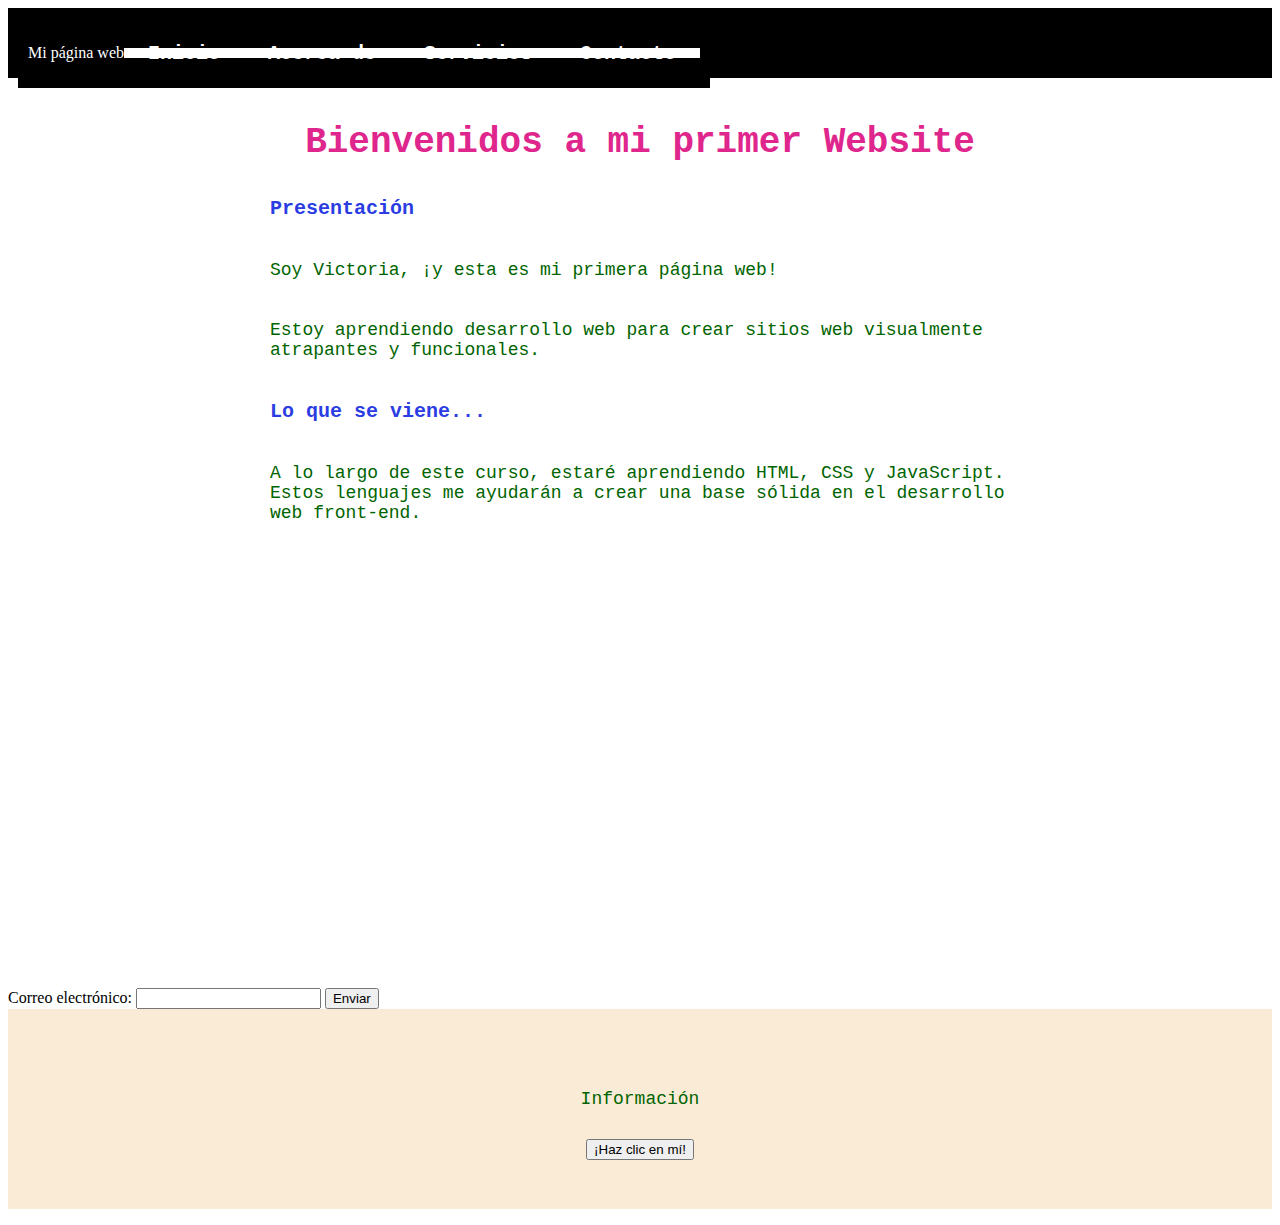
<file: index.html>
<!DOCTYPE html>
<html>
  
  <head>
    <link rel="stylesheet" href="CSS/styles.css" />
    <title>Mi Primer Website</title>
  </head>
  
  <body>
    <div class="container-nav">
      
      <header class="container-nav">
        <nav class="navbar" role="navigation">
          <a href="index.html" class="brand">Mi página web</a>
          <ul class="nav-links">
            <li><a href="index.html">Inicio</a></li>
            <li><a href="about.html">Acerca de</a></li>
            <li><a href="service.html">Servicios</a></li>
            <li><a href="contact.html">Contacto</a></li>
          </ul>
        </nav>
        <button class="button-menu-toggle">Menu</button>
      </header>

    </div>
    
    <main>
    <div class="container">
      <h1>Bienvenidos a mi primer Website</h1>
      
      <section>
        <h2>Presentación</h2>
        <p>Soy Victoria, ¡y esta es mi primera página web!</p>
        <p>Estoy aprendiendo desarrollo web para crear sitios web visualmente atrapantes y funcionales.</p>
      </section>

      <section>
        <h2>Lo que se viene...</h2>
        <p>
          A lo largo de este curso, estaré aprendiendo HTML, CSS y JavaScript. 
          Estos lenguajes me ayudarán a crear una base sólida en el desarrollo web front-end.
        </p>
      </section>

    </div>
    <div class="video-container">
      <iframe width="560" height="315" src="https://www.youtube.com/embed/qWcwFMAqpME" title="YouTube video player" frameborder="0" allow="accelerometer; autoplay; clipboard-write; encrypted-media; gyroscope; picture-in-picture; web-share" allowfullscreen></iframe>
    </div>
    <form id="myForm">
      <label for="email">Correo electrónico:</label>
      <input type="email" id="email" name="email" required>
      <button type="submit">Enviar</button>
    </form>
    </main>
    
    <footer>
      <p> Información </p>
      <button onClick="showAlert()" aria-label="Haz clic en mí">¡Haz clic en mí!</button>
    </footer>
  
    <script src="JS/script.js"></script>
  </body>
</html>
</file>
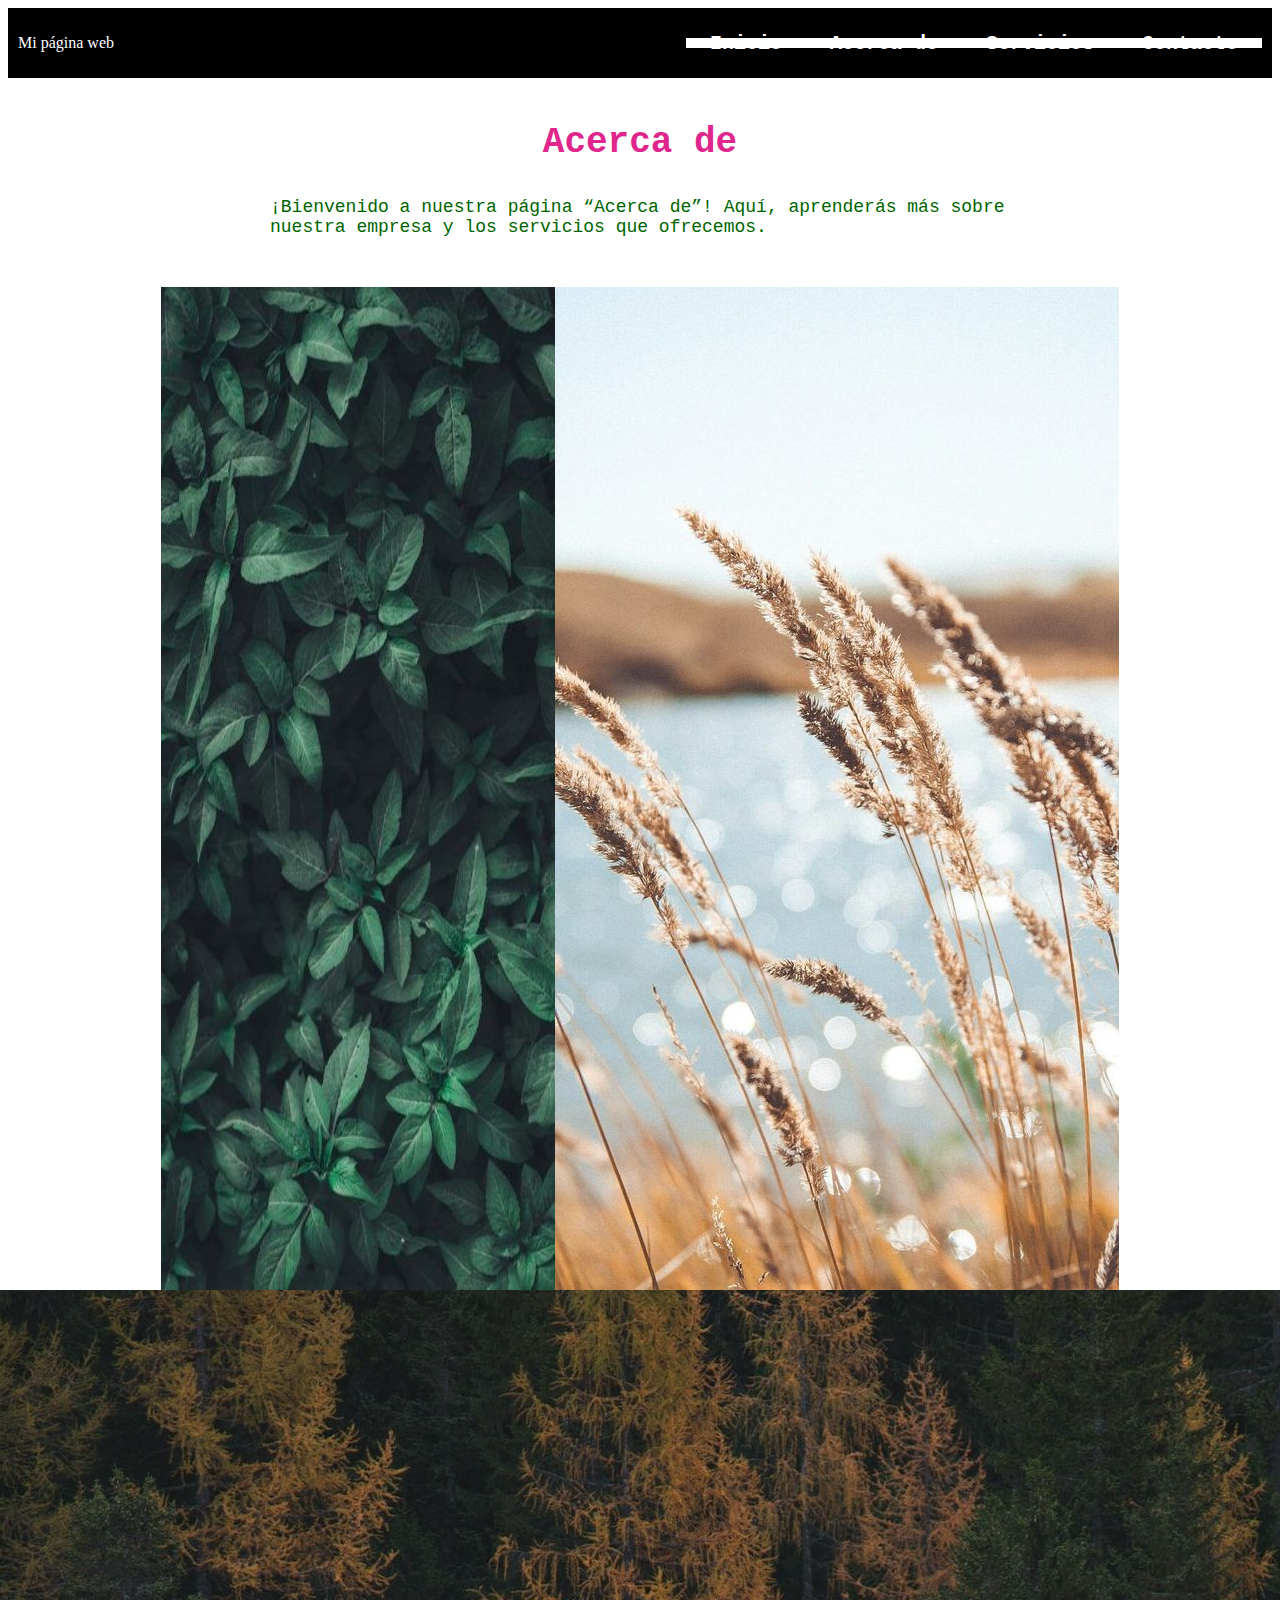
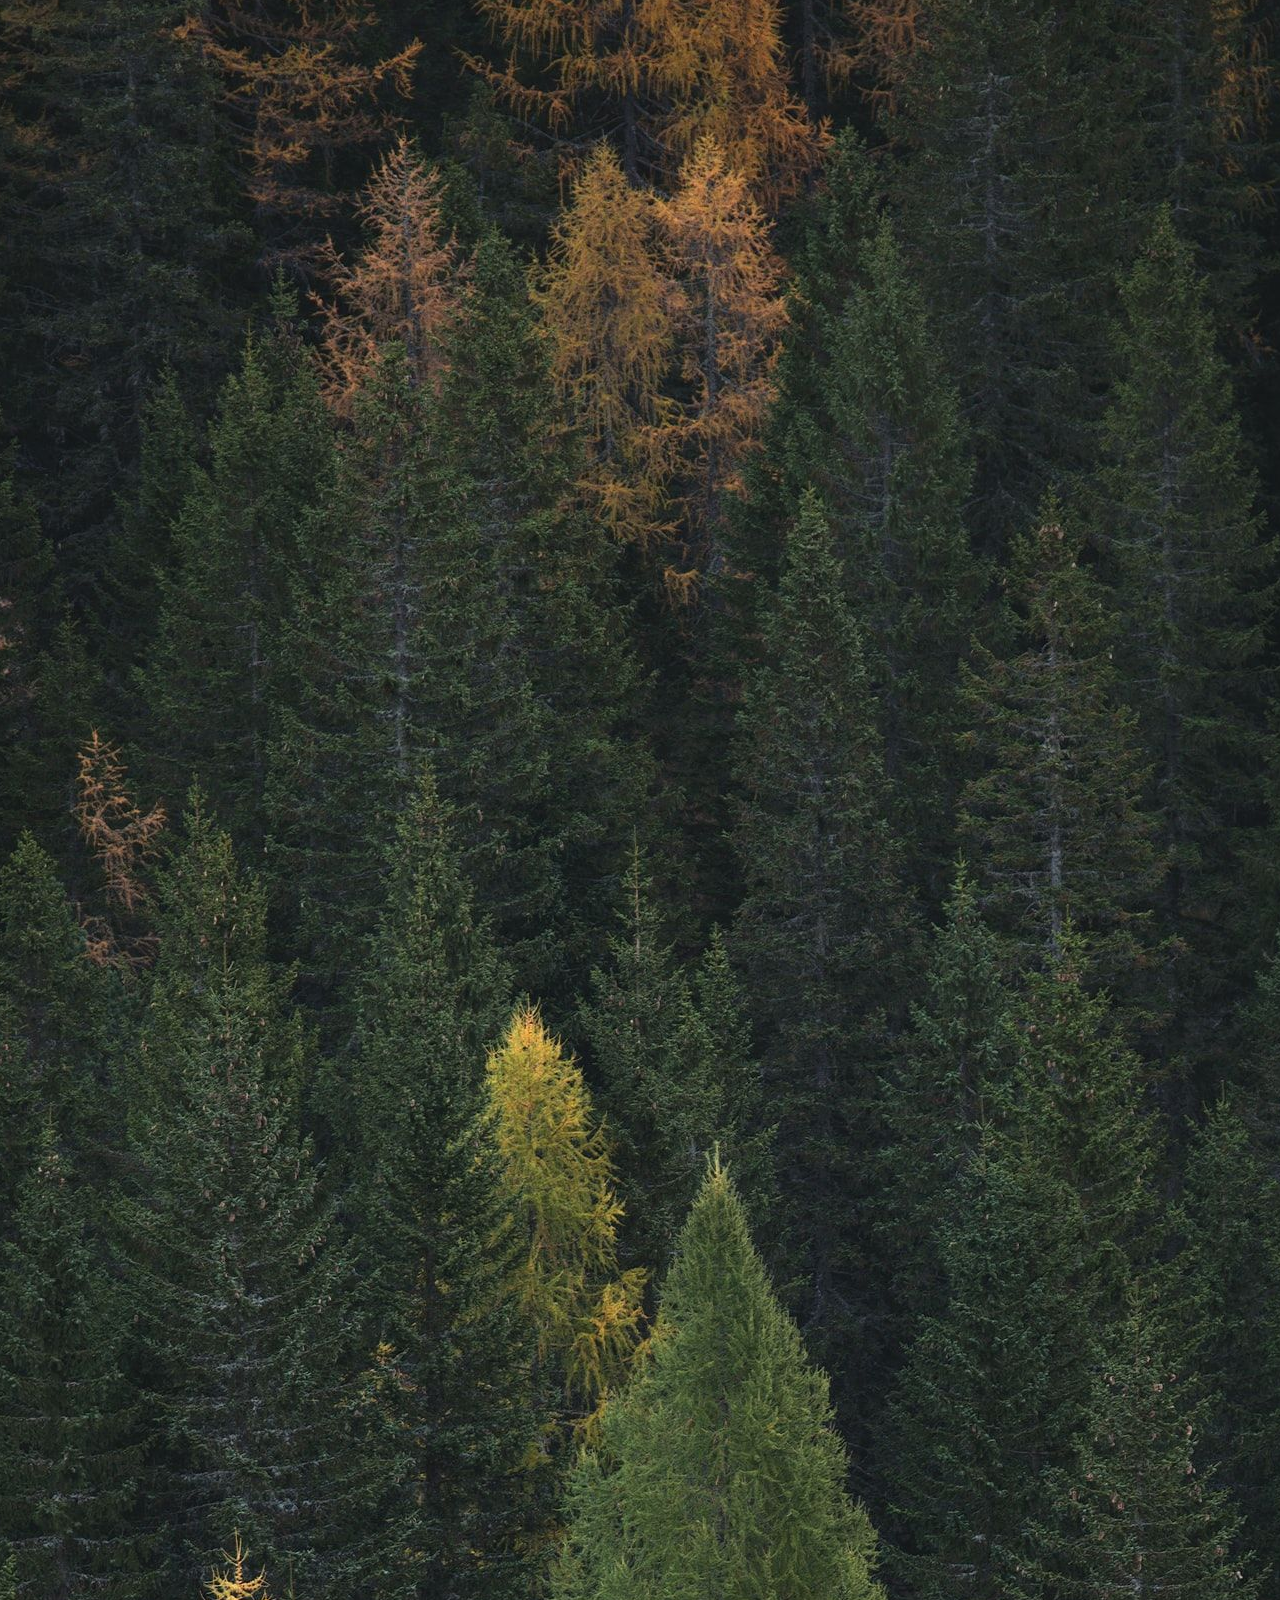
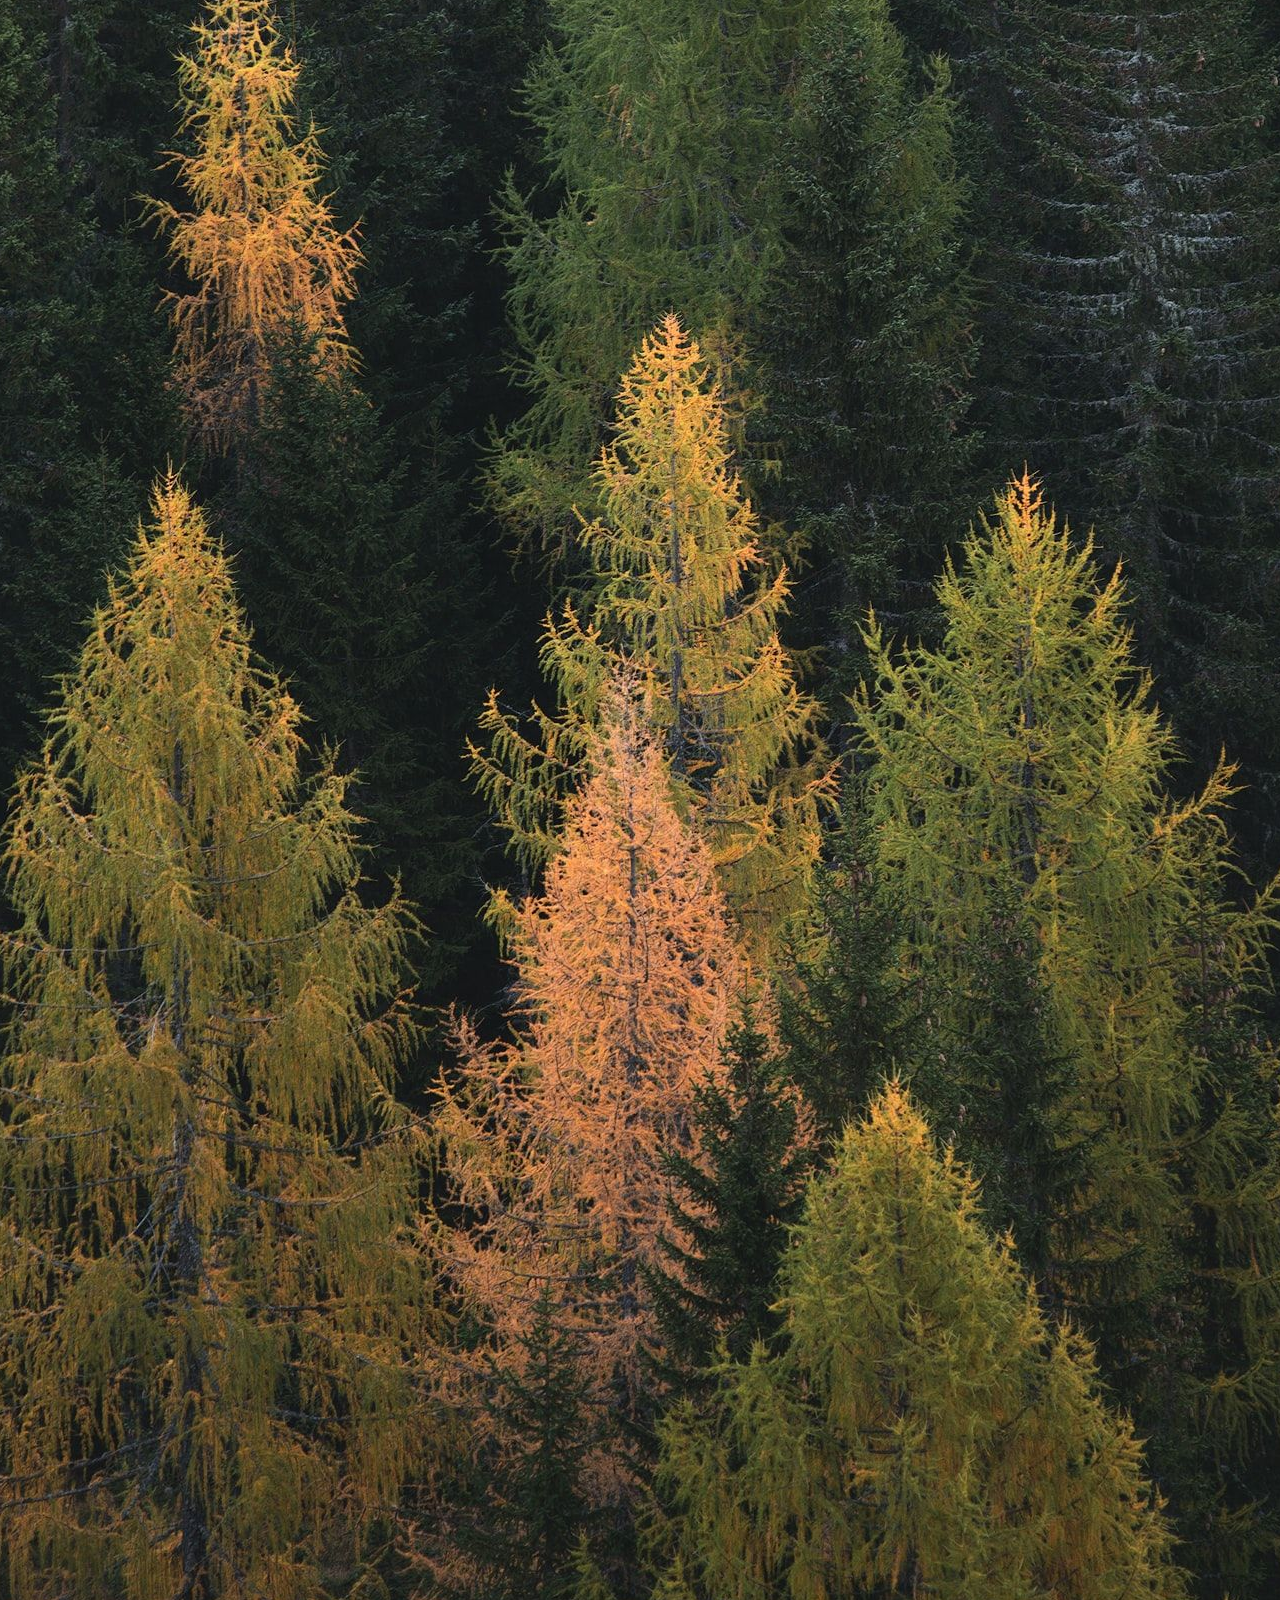
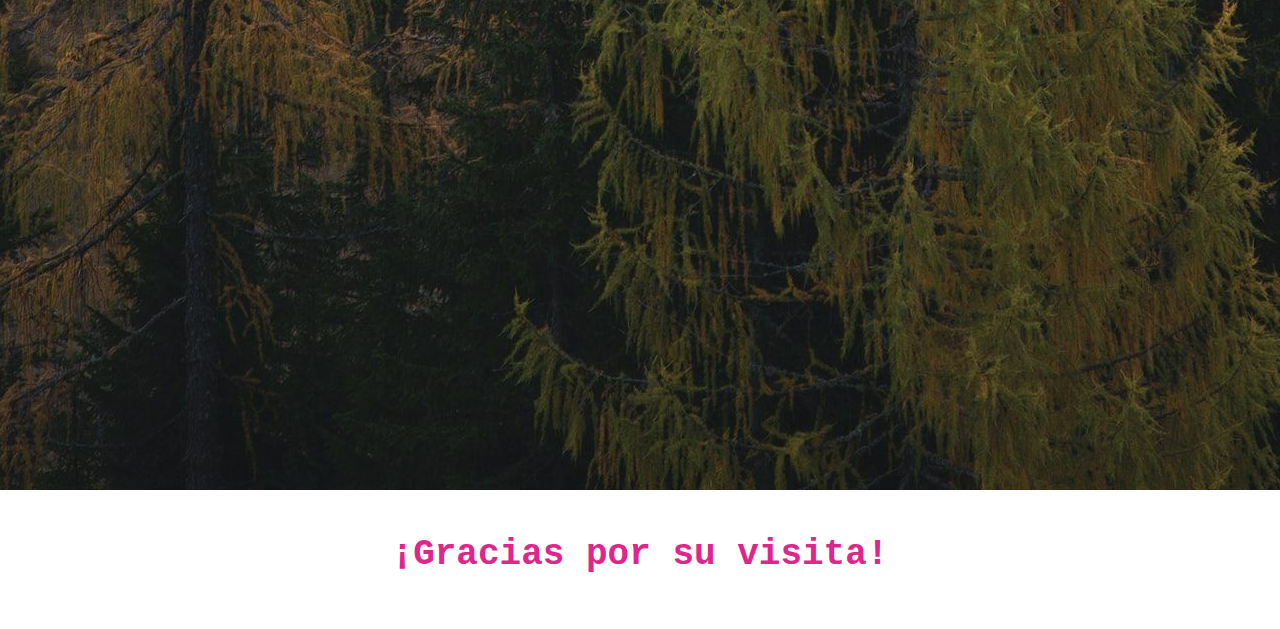
<file: about.html>
<!DOCTYPE html>
<html>
  <head>
    <link rel="stylesheet" href="CSS/styles.css" />
    <title>Mi Primer Website</title>
  </head>
  <body>
    <header class="container-nav">
      <nav class="navbar" role="navigation">
        <a href="index.html" class="brand">Mi página web</a>
        <ul class="nav-links">
          <li><a href="index.html">Inicio</a></li>
          <li><a href="about.html">Acerca de</a></li>
          <li><a href="service.html">Servicios</a></li>
          <li><a href="contact.html">Contacto</a></li>
        </ul>
      </nav>
      <button class="button-menu-toggle">Menu</button>
    </header>
    <div class="container">
        <h1>Acerca de</h1>
        <p>¡Bienvenido a nuestra página “Acerca de”! Aquí, aprenderás más 
        sobre nuestra empresa y los servicios que ofrecemos.</p>   
    </div>
    <div class="img-container">
        <img src="img/1.jpg" alt="1" />
        <img src="img/2.jpg" alt="2" />
        <img src="img/3.jpg" alt="3" />
    </div>
    
     <div class="container greeting">
        <h1>¡Gracias por su visita!</h1>
        
    </div>

    <script src="JS/script.js"></script>
  </body>
</html>
</file>
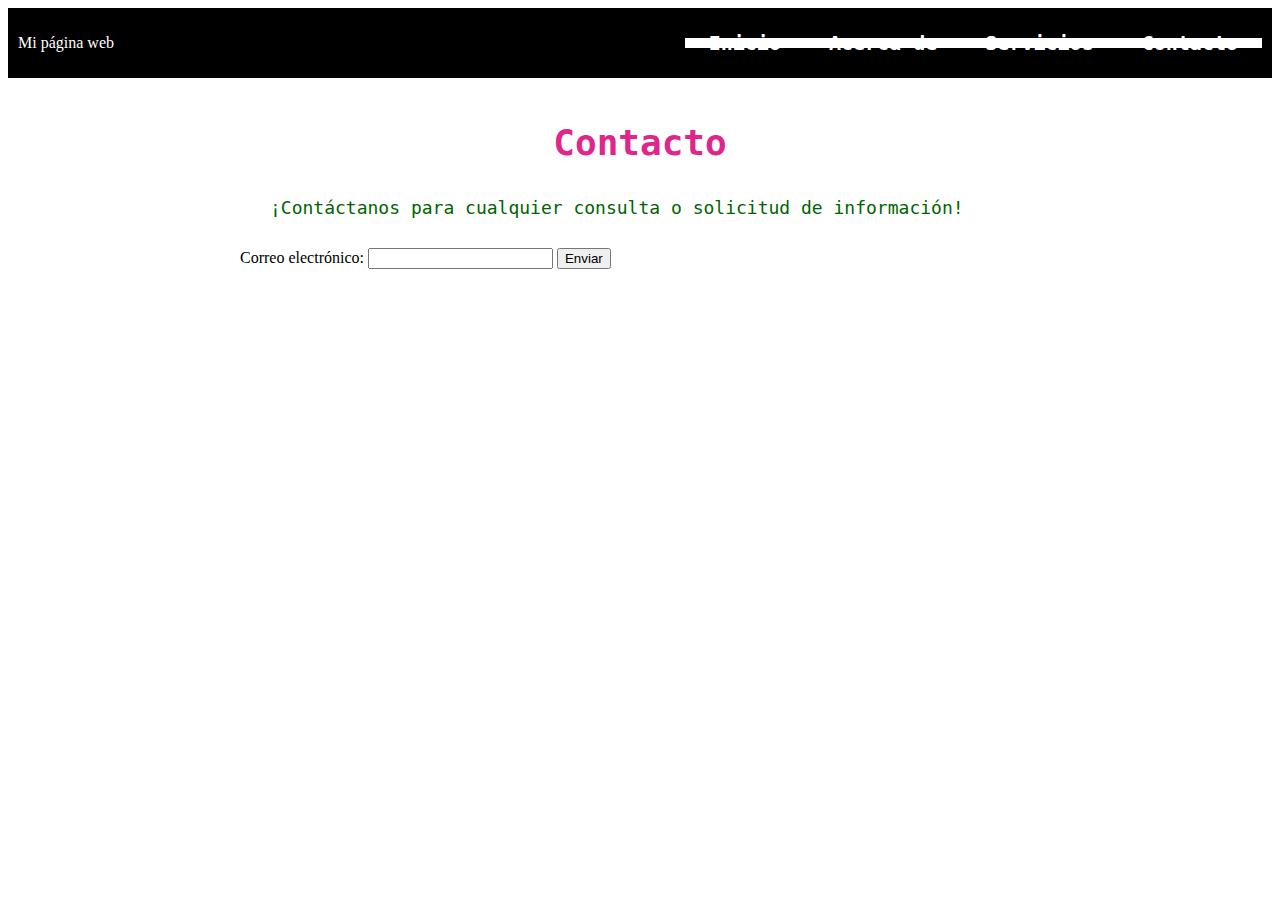
<file: contact.html>
<!DOCTYPE html>
<html>
  <head>
    <link rel="stylesheet" href="CSS/styles.css" />
    <title>Mi Primer Website</title>
  </head>
  <body>
    <header class="container-nav">
        <nav class="navbar" role="navigation">
            <a href="index.html" class="brand">Mi página web</a>
            <ul class="nav-links">
              <li><a href="index.html">Inicio</a></li>
              <li><a href="about.html">Acerca de</a></li>
              <li><a href="service.html">Servicios</a></li>
              <li><a href="contact.html">Contacto</a></li>
            </ul>
          </nav>
      <button class="button-menu-toggle">Menu</button>
        </header>
    <div class="container">
        <h1>Contacto</h1>
        <p>¡Contáctanos para cualquier consulta o solicitud de información!</p>
        <form id="myForm">
            <label for="email">Correo electrónico:</label>
            <input type="email" id="email" name="email" required>
            <button type="submit">Enviar</button>
        </form>
    </div>
    
    <script src="JS/script.js"></script>
  </body>
</html>
</file>
<file: CSS/styles.css>
body ul{
    background-color: #ffffff;
    font-family: monospace;
    font-weight: bold;
    font-size: 20px;
    padding: 0;
}

.container-nav {
  display: flex;
  padding: 10px;
  height: 50px;
  background-color: #000000;
}

.navbar {
  display: flex;
  justify-content: space-between;
  width: 100%;
}

.brand {
  display: flex;
  align-items: center;
}

li>a {
  padding: 8px 24px;
}

a {
  color: #ffffff;
  text-decoration:none;
}

.nav-links {
  display: flex;
  align-items: center;
}

.button-menu-toggle {
  display: none;
}

li {
  list-style-type: none;
}

h1{
    color: rgb(223, 38, 140);
    font-family: monospace;
    font-size: 36px;
    text-align: center;
}

h2{
    color:rgb(43, 61, 226);
    font-family: monospace;
    font-size: 20px;
    padding: 10px;
    margin: 20px;
}

p{
    color: darkgreen;
    font-family: monospace;
    font-size: 18px;
    padding: 10px;
    margin: 20px;
}

.container {
    max-width: 800px;
    margin: auto;
    padding: 20px;
  }

.row {
    display: flex;
    flex-wrap: wrap;
    margin: 10px;
  }
  
.column {
    flex: 1;
    padding: 10px;
  }

.img-container {
  display: flex;
  flex-wrap: wrap;
  justify-content: center;

}

.video-container {
  display: flex;
  flex-direction: column;
  align-items: center;
  padding: 50px;
}

footer {
  display: flex;
  flex-direction: column;
  align-items: center;
  justify-content: center;
  background-color: antiquewhite;
  min-height: 200px;
  text-align: center;
}

.greeting {
  text-align: center;
}


@media (max-width: 768px) {
    .column {
      flex: 100%;
}
  
.button-menu-toggle {
  display: block;
  background-color: white;
  border:none;
  border-radius: 50px;
  padding: 0 24px;
  font-family: monospace;
  font-weight: bold;
  font-size: 20px;

    }
     
  
.nav-links {
      display: none;
  }
   
    .nav-links.nav-links-responsive {
      position: absolute;
      display: flex;
      background-color: rgba(20,20,20,0.95);
      width: 100%;
      height: 100%;
      top: 70px;
      left: 0;
      flex-direction: column;
      padding-top: 200px;
      align-items: center;
      gap:70px;
      font-size: 40px;
  
  
    }

    .img-container {
      flex-direction: column;
    }

    .video-container {
      padding: 10px;
      gap: 5px;
    }

    iframe, video {
      max-width: 90%;
    }

  }
</file>
